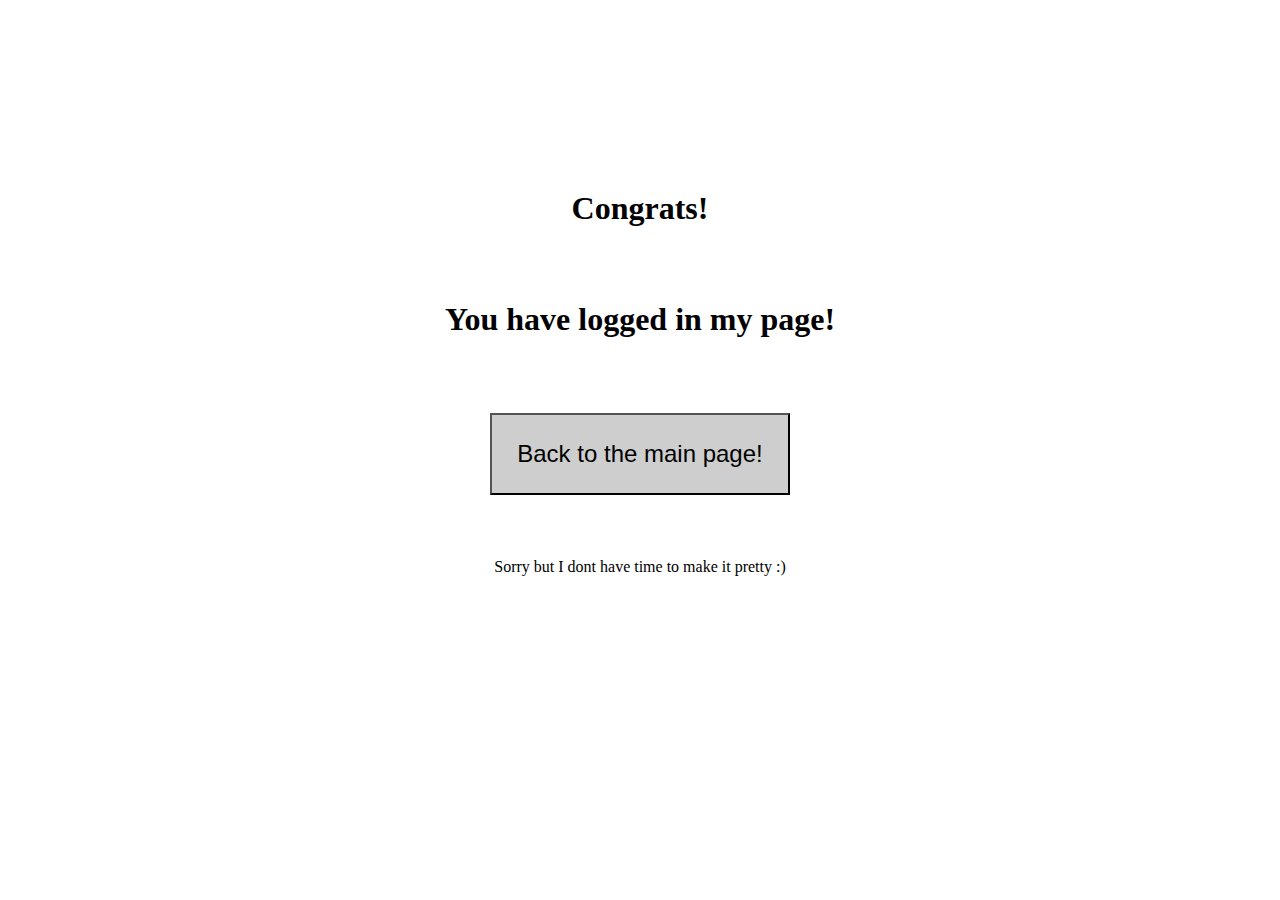
<file: logeado.html>
<!DOCTYPE html>
<html lang="en">
<head>
    <meta charset="UTF-8">
    <meta name="viewport" content="width=device-width, initial-scale=1.0">
    <title>Congratulations!</title>
    <link href="logeado.css" type="text/css" rel="stylesheet">
</head>
<body>
    <div align="center" class="main_div">
        <h2>Congrats!</h2>
        <h6>You have logged in my page!</h6>
        <a href="./index.html" id="link"><button class="btn">Back to the main page!</button></a>
        <p>Sorry but I dont have time to make it pretty  :)</p>
    </div>
</body>
</html>
</file>
<file: logeado.css>
h2 {
    font-size: xx-large;
    margin-top: 15%;
}

h6 {
    font-size: xx-large;
}

.btn {
    padding: 2%;
    transition: 1s;
    color: black;
    background-color: #cecece;
    font-size: x-large;
}

p {
    margin-top: 5%;
}

#link {
    color: black;
    text-decoration: none;
    height: 4%;
    width: 5%;
}

.btn:hover {
    color: white;
    background: black;
}
</file>
